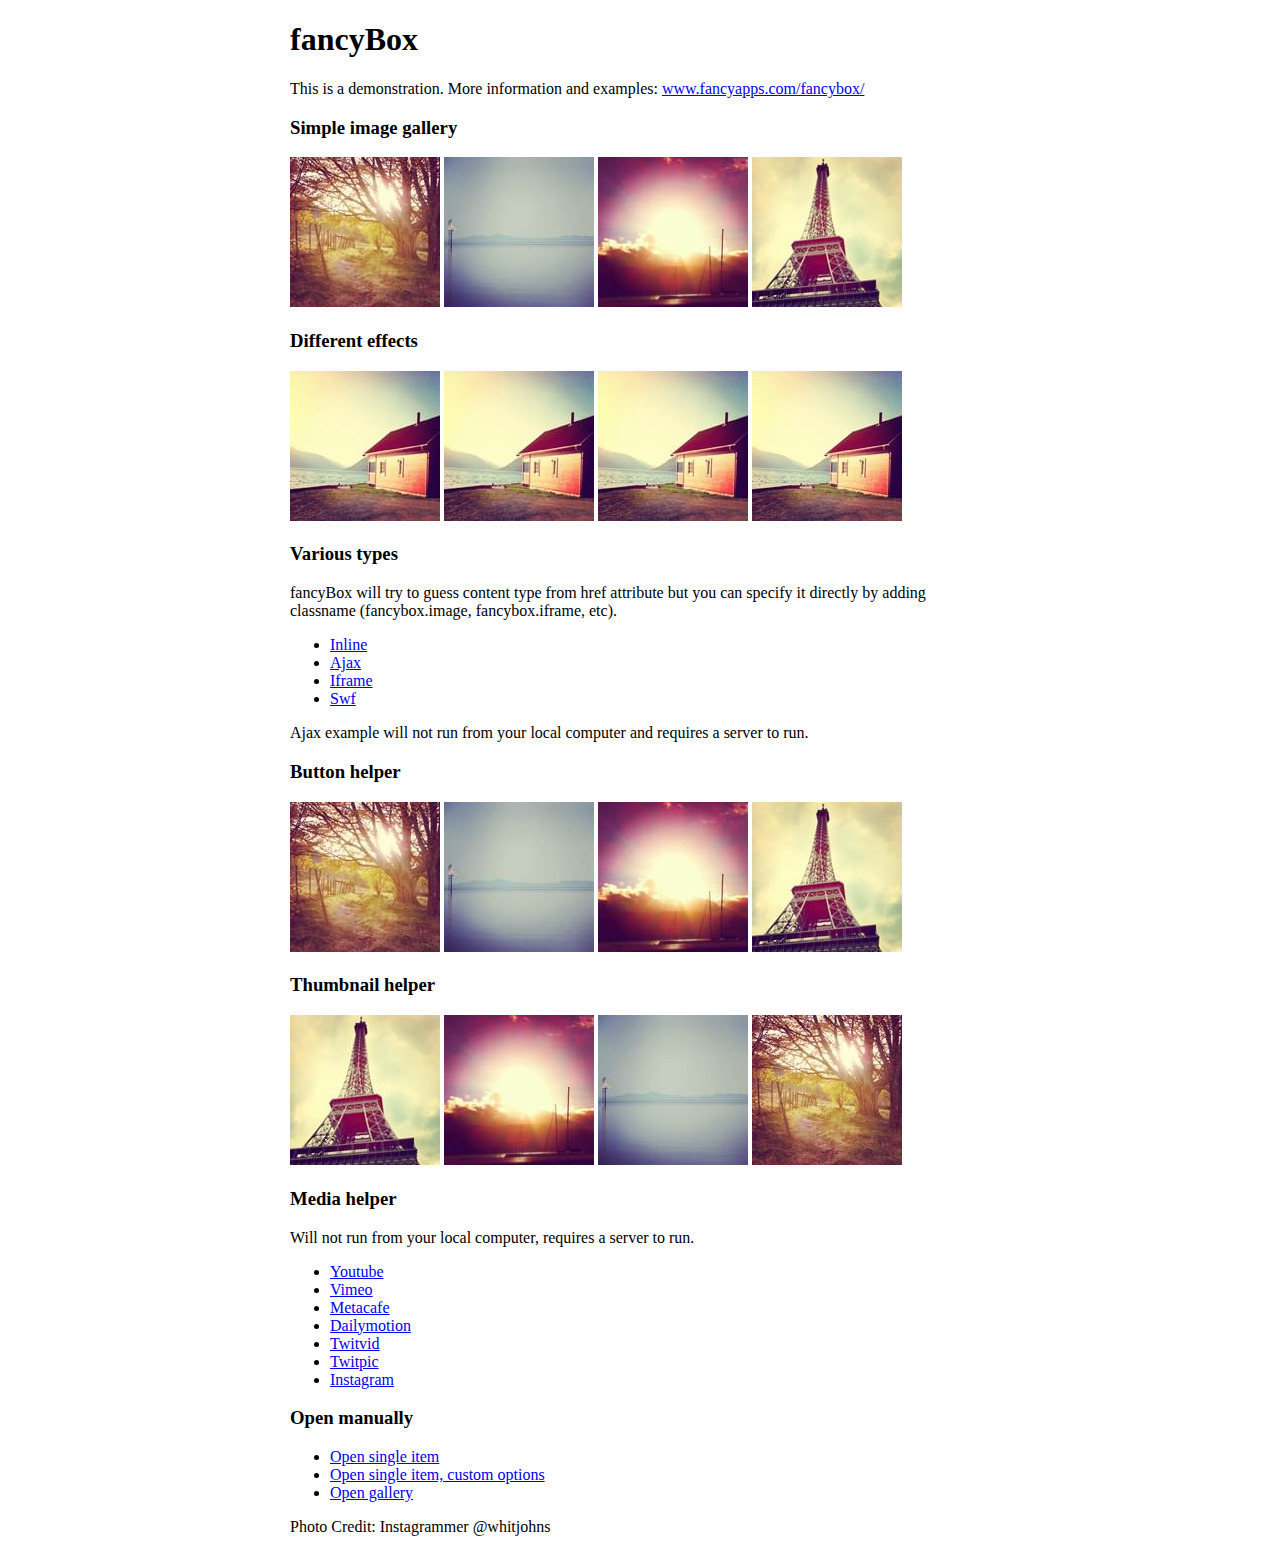
<file: wattstiles/fancybox/demo/index.html>
<!DOCTYPE html>
<html>
<head>
	<title>fancyBox - Fancy jQuery Lightbox Alternative | Demonstration</title>
	<meta http-equiv="Content-Type" content="text/html; charset=UTF-8" />

	<!-- Add jQuery library -->
	<script type="text/javascript" src="../lib/jquery-1.10.1.min.js"></script>

	<!-- Add mousewheel plugin (this is optional) -->
	<script type="text/javascript" src="../lib/jquery.mousewheel-3.0.6.pack.js"></script>

	<!-- Add fancyBox main JS and CSS files -->
	<script type="text/javascript" src="../source/jquery.fancybox.js?v=2.1.5"></script>
	<link rel="stylesheet" type="text/css" href="../source/jquery.fancybox.css?v=2.1.5" media="screen" />

	<!-- Add Button helper (this is optional) -->
	<link rel="stylesheet" type="text/css" href="../source/helpers/jquery.fancybox-buttons.css?v=1.0.5" />
	<script type="text/javascript" src="../source/helpers/jquery.fancybox-buttons.js?v=1.0.5"></script>

	<!-- Add Thumbnail helper (this is optional) -->
	<link rel="stylesheet" type="text/css" href="../source/helpers/jquery.fancybox-thumbs.css?v=1.0.7" />
	<script type="text/javascript" src="../source/helpers/jquery.fancybox-thumbs.js?v=1.0.7"></script>

	<!-- Add Media helper (this is optional) -->
	<script type="text/javascript" src="../source/helpers/jquery.fancybox-media.js?v=1.0.6"></script>

	<script type="text/javascript">
		$(document).ready(function() {
			/*
			 *  Simple image gallery. Uses default settings
			 */

			$('.fancybox').fancybox();

			/*
			 *  Different effects
			 */

			// Change title type, overlay closing speed
			$(".fancybox-effects-a").fancybox({
				helpers: {
					title : {
						type : 'outside'
					},
					overlay : {
						speedOut : 0
					}
				}
			});

			// Disable opening and closing animations, change title type
			$(".fancybox-effects-b").fancybox({
				openEffect  : 'none',
				closeEffect	: 'none',

				helpers : {
					title : {
						type : 'over'
					}
				}
			});

			// Set custom style, close if clicked, change title type and overlay color
			$(".fancybox-effects-c").fancybox({
				wrapCSS    : 'fancybox-custom',
				closeClick : true,

				openEffect : 'none',

				helpers : {
					title : {
						type : 'inside'
					},
					overlay : {
						css : {
							'background' : 'rgba(238,238,238,0.85)'
						}
					}
				}
			});

			// Remove padding, set opening and closing animations, close if clicked and disable overlay
			$(".fancybox-effects-d").fancybox({
				padding: 0,

				openEffect : 'elastic',
				openSpeed  : 150,

				closeEffect : 'elastic',
				closeSpeed  : 150,

				closeClick : true,

				helpers : {
					overlay : null
				}
			});

			/*
			 *  Button helper. Disable animations, hide close button, change title type and content
			 */

			$('.fancybox-buttons').fancybox({
				openEffect  : 'none',
				closeEffect : 'none',

				prevEffect : 'none',
				nextEffect : 'none',

				closeBtn  : false,

				helpers : {
					title : {
						type : 'inside'
					},
					buttons	: {}
				},

				afterLoad : function() {
					this.title = 'Image ' + (this.index + 1) + ' of ' + this.group.length + (this.title ? ' - ' + this.title : '');
				}
			});


			/*
			 *  Thumbnail helper. Disable animations, hide close button, arrows and slide to next gallery item if clicked
			 */

			$('.fancybox-thumbs').fancybox({
				prevEffect : 'none',
				nextEffect : 'none',

				closeBtn  : false,
				arrows    : false,
				nextClick : true,

				helpers : {
					thumbs : {
						width  : 50,
						height : 50
					}
				}
			});

			/*
			 *  Media helper. Group items, disable animations, hide arrows, enable media and button helpers.
			*/
			$('.fancybox-media')
				.attr('rel', 'media-gallery')
				.fancybox({
					openEffect : 'none',
					closeEffect : 'none',
					prevEffect : 'none',
					nextEffect : 'none',

					arrows : false,
					helpers : {
						media : {},
						buttons : {}
					}
				});

			/*
			 *  Open manually
			 */

			$("#fancybox-manual-a").click(function() {
				$.fancybox.open('1_b.jpg');
			});

			$("#fancybox-manual-b").click(function() {
				$.fancybox.open({
					href : 'iframe.html',
					type : 'iframe',
					padding : 5
				});
			});

			$("#fancybox-manual-c").click(function() {
				$.fancybox.open([
					{
						href : '1_b.jpg',
						title : 'My title'
					}, {
						href : '2_b.jpg',
						title : '2nd title'
					}, {
						href : '3_b.jpg'
					}
				], {
					helpers : {
						thumbs : {
							width: 75,
							height: 50
						}
					}
				});
			});


		});
	</script>
	<style type="text/css">
		.fancybox-custom .fancybox-skin {
			box-shadow: 0 0 50px #222;
		}

		body {
			max-width: 700px;
			margin: 0 auto;
		}
	</style>
</head>
<body>
	<h1>fancyBox</h1>

	<p>This is a demonstration. More information and examples: <a href="http://fancyapps.com/fancybox/">www.fancyapps.com/fancybox/</a></p>

	<h3>Simple image gallery</h3>
	<p>
		<a class="fancybox" href="1_b.jpg" data-fancybox-group="gallery" title="Lorem ipsum dolor sit amet"><img src="1_s.jpg" alt="" /></a>

		<a class="fancybox" href="2_b.jpg" data-fancybox-group="gallery" title="Etiam quis mi eu elit temp"><img src="2_s.jpg" alt="" /></a>

		<a class="fancybox" href="3_b.jpg" data-fancybox-group="gallery" title="Cras neque mi, semper leon"><img src="3_s.jpg" alt="" /></a>

		<a class="fancybox" href="4_b.jpg" data-fancybox-group="gallery" title="Sed vel sapien vel sem uno"><img src="4_s.jpg" alt="" /></a>
	</p>

	<h3>Different effects</h3>
	<p>
		<a class="fancybox-effects-a" href="5_b.jpg" title="Lorem ipsum dolor sit amet, consectetur adipiscing elit"><img src="5_s.jpg" alt="" /></a>

		<a class="fancybox-effects-b" href="5_b.jpg" title="Lorem ipsum dolor sit amet, consectetur adipiscing elit"><img src="5_s.jpg" alt="" /></a>

		<a class="fancybox-effects-c" href="5_b.jpg" title="Lorem ipsum dolor sit amet, consectetur adipiscing elit"><img src="5_s.jpg" alt="" /></a>

		<a class="fancybox-effects-d" href="5_b.jpg" title="Lorem ipsum dolor sit amet, consectetur adipiscing elit"><img src="5_s.jpg" alt="" /></a>
	</p>

	<h3>Various types</h3>
	<p>
		fancyBox will try to guess content type from href attribute but you can specify it directly by adding classname (fancybox.image, fancybox.iframe, etc).
	</p>
	<ul>
		<li><a class="fancybox" href="#inline1" title="Lorem ipsum dolor sit amet">Inline</a></li>
		<li><a class="fancybox fancybox.ajax" href="ajax.txt">Ajax</a></li>
		<li><a class="fancybox fancybox.iframe" href="iframe.html">Iframe</a></li>
		<li><a class="fancybox" href="http://www.adobe.com/jp/events/cs3_web_edition_tour/swfs/perform.swf">Swf</a></li>
	</ul>

	<div id="inline1" style="width:400px;display: none;">
		<h3>Etiam quis mi eu elit</h3>
		<p>
			Lorem ipsum dolor sit amet, consectetur adipiscing elit. Etiam quis mi eu elit tempor facilisis id et neque. Nulla sit amet sem sapien. Vestibulum imperdiet porta ante ac ornare. Nulla et lorem eu nibh adipiscing ultricies nec at lacus. Cras laoreet ultricies sem, at blandit mi eleifend aliquam. Nunc enim ipsum, vehicula non pretium varius, cursus ac tortor. Vivamus fringilla congue laoreet. Quisque ultrices sodales orci, quis rhoncus justo auctor in. Phasellus dui eros, bibendum eu feugiat ornare, faucibus eu mi. Nunc aliquet tempus sem, id aliquam diam varius ac. Maecenas nisl nunc, molestie vitae eleifend vel, iaculis sed magna. Aenean tempus lacus vitae orci posuere porttitor eget non felis. Donec lectus elit, aliquam nec eleifend sit amet, vestibulum sed nunc.
		</p>
	</div>

	<p>
		Ajax example will not run from your local computer and requires a server to run.
	</p>

	<h3>Button helper</h3>
	<p>
		<a class="fancybox-buttons" data-fancybox-group="button" href="1_b.jpg"><img src="1_s.jpg" alt="" /></a>

		<a class="fancybox-buttons" data-fancybox-group="button" href="2_b.jpg"><img src="2_s.jpg" alt="" /></a>

		<a class="fancybox-buttons" data-fancybox-group="button" href="3_b.jpg"><img src="3_s.jpg" alt="" /></a>

		<a class="fancybox-buttons" data-fancybox-group="button" href="4_b.jpg"><img src="4_s.jpg" alt="" /></a>
	</p>

	<h3>Thumbnail helper</h3>
	<p>
		<a class="fancybox-thumbs" data-fancybox-group="thumb" href="4_b.jpg"><img src="4_s.jpg" alt="" /></a>

		<a class="fancybox-thumbs" data-fancybox-group="thumb" href="3_b.jpg"><img src="3_s.jpg" alt="" /></a>

		<a class="fancybox-thumbs" data-fancybox-group="thumb" href="2_b.jpg"><img src="2_s.jpg" alt="" /></a>

		<a class="fancybox-thumbs" data-fancybox-group="thumb" href="1_b.jpg"><img src="1_s.jpg" alt="" /></a>
	</p>

	<h3>Media helper</h3>
	<p>
		Will not run from your local computer, requires a server to run.
	</p>

	<ul>
		<li><a class="fancybox-media" href="http://www.youtube.com/watch?v=opj24KnzrWo">Youtube</a></li>
		<li><a class="fancybox-media" href="http://vimeo.com/47480346">Vimeo</a></li>
		<li><a class="fancybox-media" href="http://www.metacafe.com/watch/7635964/">Metacafe</a></li>
		<li><a class="fancybox-media" href="http://www.dailymotion.com/video/xoeylt_electric-guest-this-head-i-hold_music">Dailymotion</a></li>
		<li><a class="fancybox-media" href="http://twitvid.com/QY7MD">Twitvid</a></li>
		<li><a class="fancybox-media" href="http://twitpic.com/7p93st">Twitpic</a></li>
		<li><a class="fancybox-media" href="http://instagr.am/p/IejkuUGxQn">Instagram</a></li>
	</ul>

	<h3>Open manually</h3>
	<ul>
		<li><a id="fancybox-manual-a" href="javascript:;">Open single item</a></li>
		<li><a id="fancybox-manual-b" href="javascript:;">Open single item, custom options</a></li>
		<li><a id="fancybox-manual-c" href="javascript:;">Open gallery</a></li>
	</ul>

	<p>
		Photo Credit: Instagrammer @whitjohns
	</p>
</body>
</html>
</file>
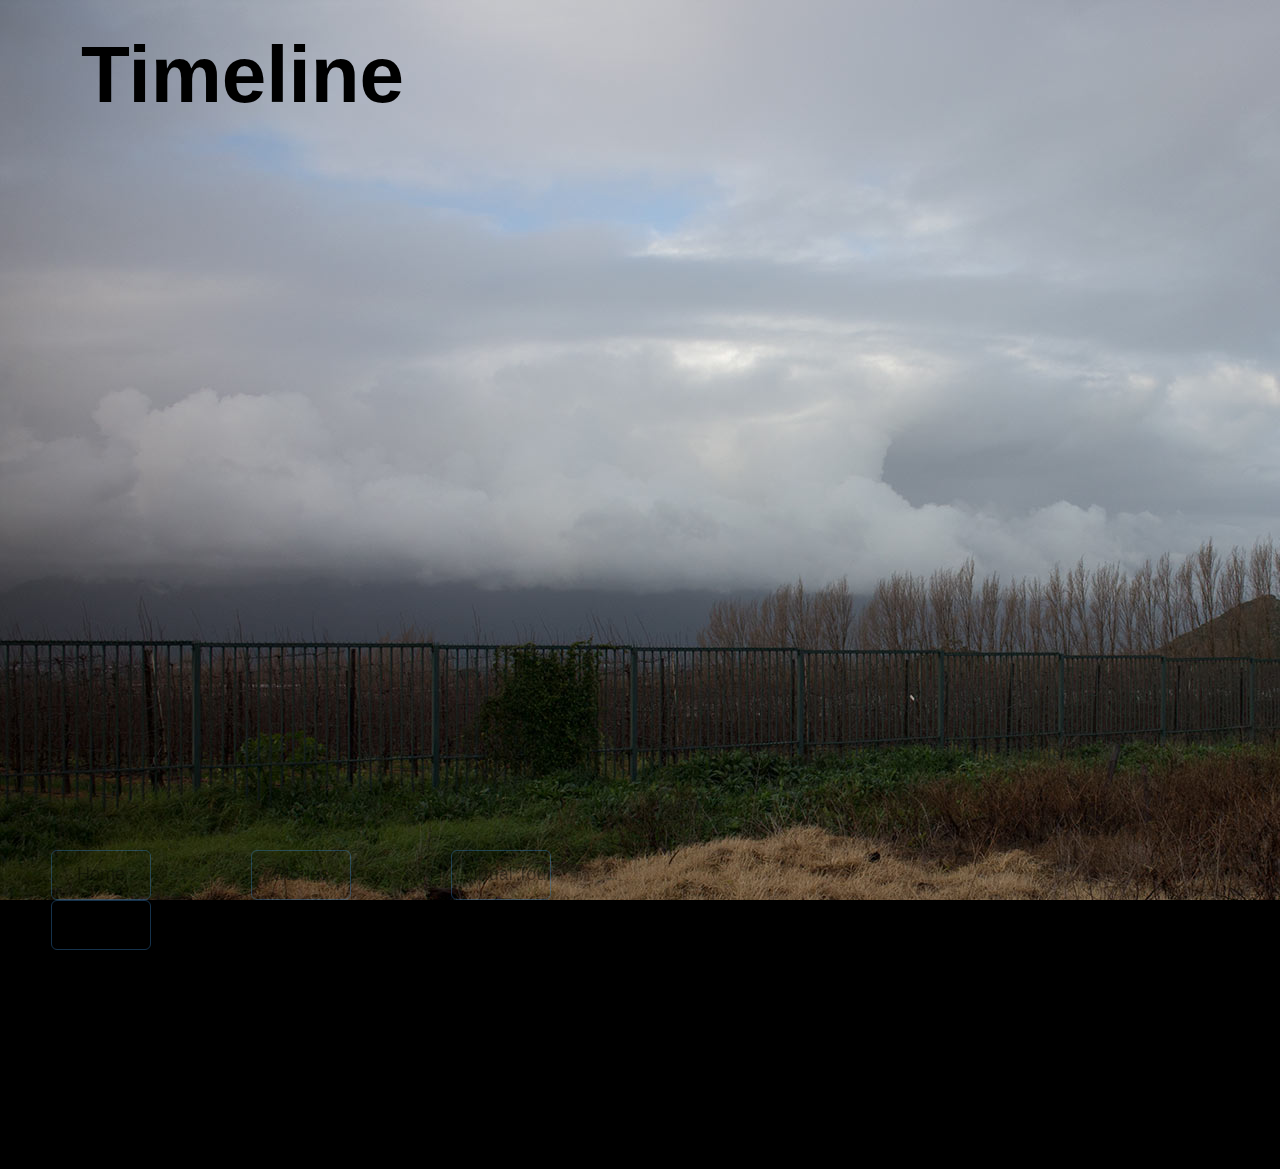
<file: timeline1.html>
<!DOCTYPE html>
<html>
  <head>
    <title>Watts rebellion timeline</title>
    
    <meta name="viewport" content="width=device-width, initial-scale=1">
    
    <!-- Bootstrap CSS -->
    <link href="css/bootstrap.min.css" rel="stylesheet" media="screen">

	<!-- your CSS stylesheet -->	
	<link href="css/styles.css" rel="stylesheet" type="text/css">
  </head>
  
  <body>
	  <!--Begin container div -->
	  <div id = "container">
		<div id="maincontentcontainer">
			<!--Begin Timelineheader div -->
			<div id="timelineheader"> 
				<h1 id="headertext">Timeline</h1> 
			</div> <!--End Timelineheader div -->
			<!--Begin Timeline div-->
			<!-- Have put a timeline js here, want to replace it with a prettier one, like in return of hope -->
			<!--Begin Timeline div-->
			<div id="timeline">
				<iframe id="timelineframe" src='http://cdn.knightlab.com/libs/timeline/latest/embed/index.html?source=0ArhkyM_drsvOdElJREZNWGUtb3VXdDdmN2xQMnhGWUE&font=Bevan-PotanoSans&maptype=toner&lang=en&height=400' width='600' height='400' frameborder='0'>
				</iframe>
			</div> <!--End Timeline-->
		</div> <!-- main content container -->
		
		<!-- Begin menucontainer div -->
	
		<div id="menucontainer">
			<a href="index.html"> <button type="button" class="btn btn-primary btn-lg menuitem">Home</button> </a>
			<a href="peoplestories.html"><button type="button" class="btn btn-primary btn-lg menuitem">Stories</button> </a>
			<button type="button" class="btn btn-primary btn-lg menuitem">Virtual Tour</button>
			<button type="button" class="btn btn-primary btn-lg menuitem"> Then and Now</button>
		
		</div>
	
		<!-- End menucontainer div -->		
		
	 </div> <!-- End container div -->
 </body>
 </html>
</file>
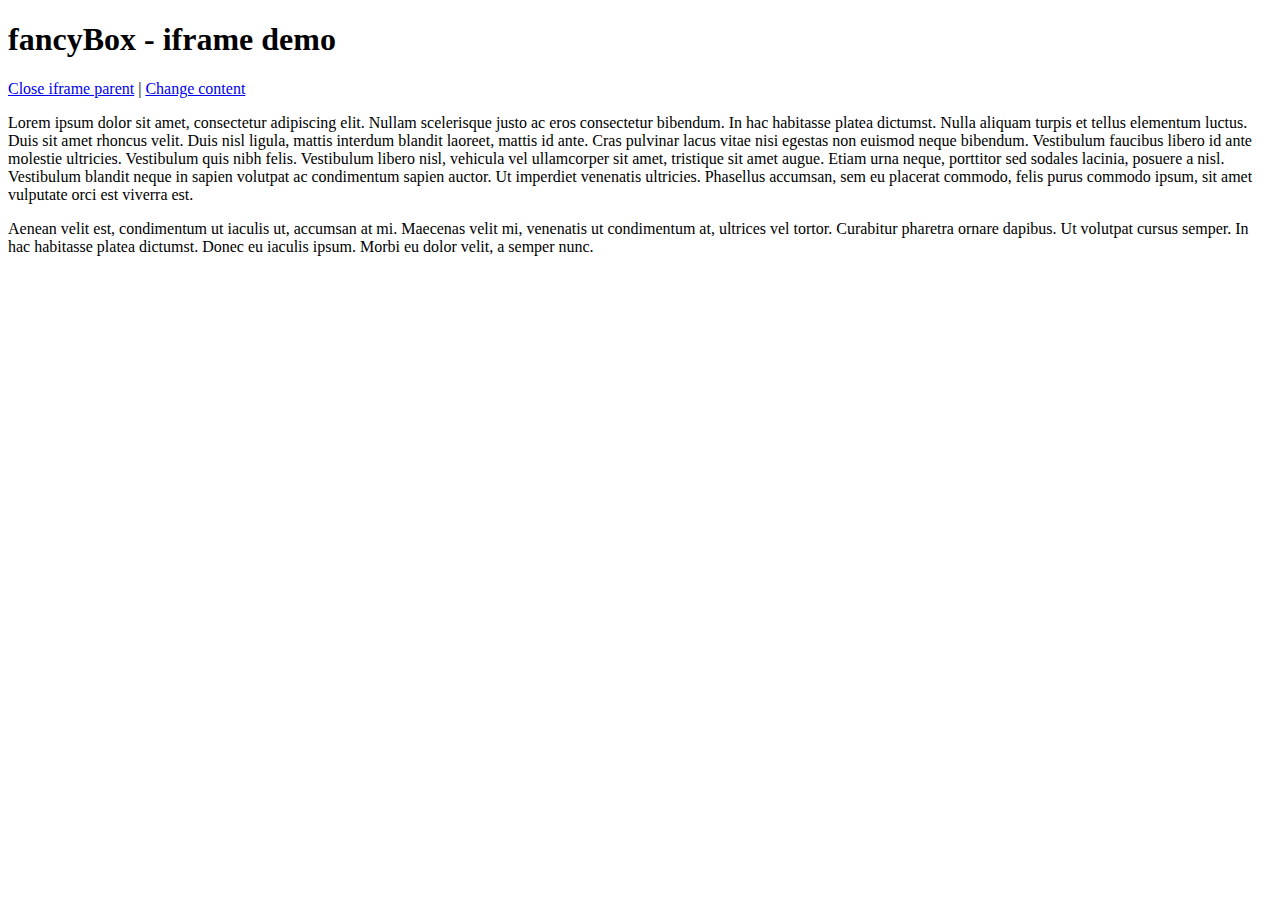
<file: wattstiles/fancybox/demo/iframe.html>
<!DOCTYPE html>
<html>
<head>
	<title>fancyBox - iframe demo</title>
	<meta http-equiv="Content-Type" content="text/html; charset=UTF-8" />
</head>
<body>
	<h1>fancyBox - iframe demo</h1>

	<p>
		<a href="javascript:parent.jQuery.fancybox.close();">Close iframe parent</a>

		|

		<a href="javascript:parent.jQuery.fancybox.open({href : '1_b.jpg', title : 'My title'});">Change content</a>
	</p>

	<p>
		Lorem ipsum dolor sit amet, consectetur adipiscing elit. Nullam scelerisque justo ac eros consectetur bibendum. In hac habitasse platea dictumst. Nulla aliquam turpis et tellus elementum luctus. Duis sit amet rhoncus velit. Duis nisl ligula, mattis interdum blandit laoreet, mattis id ante. Cras pulvinar lacus vitae nisi egestas non euismod neque bibendum. Vestibulum faucibus libero id ante molestie ultricies. Vestibulum quis nibh felis. Vestibulum libero nisl, vehicula vel ullamcorper sit amet, tristique sit amet augue. Etiam urna neque, porttitor sed sodales lacinia, posuere a nisl. Vestibulum blandit neque in sapien volutpat ac condimentum sapien auctor. Ut imperdiet venenatis ultricies. Phasellus accumsan, sem eu placerat commodo, felis purus commodo ipsum, sit amet vulputate orci est viverra est.
	</p>

	<p>
		Aenean velit est, condimentum ut iaculis ut, accumsan at mi. Maecenas velit mi, venenatis ut condimentum at, ultrices vel tortor. Curabitur pharetra ornare dapibus. Ut volutpat cursus semper. In hac habitasse platea dictumst. Donec eu iaculis ipsum. Morbi eu dolor velit, a semper nunc.
	</p>
</body>
</html>
</file>
<file: css/styles.css>
/* style.css 
   Author: Mostly Jenna
   Date: 
 
*/

/* PARALLAX STYLING */

body, html {
	height: 100%;
	min-height: 100%;
	background-color: #000000;
	
}

section {
	width: 100%;

	
}

section h2 {
	margin-top: 0;
	margin-left: 20px;
	color: #ffffff;
	font-size: 50px;
	padding: 20px 0px 0px 20px;
	
}


.main {
	overflow-x: hidden;
}

.bcg {
	background-position: center center;
	background-repeat: no-repeat;
	background-attachment: fixed;
	background-size: cover;
	height: 100%;
	width: 100%;
}

/* first parallax slide */
#slide-1 .bcg {
	background-image:url('../img/burningbuildings.jpg');
	height: 700px;
	
}

/* second parallax slide */
#slide-2 .bcg {background: none; 
	background-color: #010101; 
	height: auto; 
	text-align: center;
}

#slide2header {
	margin-top: 20px;
	width: auto;
	
}

/* third parallax slide */
#slide-3 .bcg {
	background-image:url('../img/103rd.jpg');
	height: 640px;
}

/*.thirdslide {
	float: right;
	
}*/

/* fourth parallax slide */ 
#slide-4 .bcg {
	background-image:url('../img/towers.jpg');
}

/* curtain */
.curtainContainer {width: 100%; height: 100%; position: relative;}
.curtainContainer .curtain {width: 300%; height: 1px; background-color: #000000; position: absolute; top: 25%; left: 0; opacity: 0}
.curtainContainer .copy {position: absolute; bottom: 30%; left: 0; width: 100%; text-align: center;}

/* fifth parallax slide */
#slide-5 {
	position: relative;
	height: 900px;
}

#slide-5 .bcg {background-image:url('../img/map4.jpg')}
#slide-5 .bcg2 {background-image:url('../img/towers.jpg'); position: fixed; bottom: 0; left: 0; opacity: 0; z-index: 1; }
#slide-5 .bcg3 {background: none; background-color: #010101; position: fixed; bottom: 0; left: 0; opacity: 0; z-index: 2;}





	
.hsContainer {
	display: table;
	table-layout: fixed;
	width: 100%;
	height: 100%;
	overflow: hidden;
	position: relative;
}

.hscontent {
	max-width: 450px;
	margin: -150px auto 0 auto;
	display: table-cell;
	vertical-align: middle;
	color: #ebebeb;
	padding: 0 8%;
	text-align: center;
}

	.hscontent h2, .copy h2 {
		color: #ffffff;
		font-size: 45px;
		line-height: 48px;
		margin-bottom: 12px;
		text-align: center;

	}
	
	.hscontent p {
		width: 400px;
		margin: 0 auto;
		
	}
	
	.hscontent a {
		color: #b2b2b2;
		text-decoration: underline;
	}
	
	.bgblack {
		background-color: rgba(0,0,0,0.75)
		padding: 3px 10px
	}
	
p.homepage {
	font-family: "Helvetica", sans-serif;
	font-size: 16px;
	color: #FFFFFF;
	width: 40%;
	margin-left: 45px;
	
}

#slide-1 .homepage {
	width: 40%;
	margin-left: 60px;
}

#slide-2 .homepage {
	width: 40%;
	text-align: left;
	vertical-align: center;
	margin-left: auto; 
	margin-right: auto;
	padding: 0px 0px 20px 0px;
}
	

#caption {
	font-style: italic;
	font-size: 12px;
	width: 25%;
	
	
}

#closingtext {
	margin-top: 100px;
}

#demomap {
	
	
	z-index: 3;
}
	
.bgBlack {
	background-color: rgba(0,0,0,0.75);
	padding: 3px 10px;
}
	


/* end parallax styling */

#container {
	/*placeholder bg image*/
	background-image: url('../img/demobackground.jpg');
	background-repeat: no-repeat;
	background-attachment: fixed;
	width: auto;
	height: 100%;
	opacity: 5.0;
	padding: 0px 0px 50px 0px;
	border: 1px solid transparent;
}

#maincontentcontainer {
	height: 800px;
	width:100%;
}

#titleheader {
	height: 2000px;
	width: 1024px;
	margin: 100px 0px 0px 50px;
	
}

h1 {
	font-family: "Helvetica", "Arial", sans-serif;
	font-size: 30px;
	font-weight: bold;
	color: #ffffff;
	margin: 30px 0px 30px 30px;
}

h3 {
	font-family: "Helvetica", "Arial", sans-serif;
	font-size: 20px;
	font-weight: bold;
	color: #ffffff;
	margin: 30px 0px 30px 40px;
}

#headertext{
	 padding-left:50px; 
	 font-family: "Helvetica", "Arial", sans-serif;
	 font-size: 80px;
	 font-weight: bold;
	 color: black; 
 }
 
 #headertext2 {
	 padding-left:150px;	
	 font-family: "Helvetica", "Arial", sans-serif;
	 font-size: 50px;
	 font-weight: bold;
	 color: white; 
 }
 
#videocontainer {
	margin-right: auto;
	margin-left: auto;
	padding-top: -100px
	border: 5px solid black; 
	width: 640px;
}

/* MENU STYLING */

#menucontainer {
	position: fixed; 
	width: 600px;
	height: 80px;
	/*margin-left: auto;
	margin-right: auto;*/
	bottom: -30px;
	display: block;
	z-index: 4;
	
	
}

#menulist {
	margin: 0;
	padding: 0;
	bottom: 0px;
	
}

.menuitem {
	width: 100px;
	height: 50px;
	float: left;
	color: black;
	text-align: center;
	overflow: hidden;
	background-color: white;
	opacity: 0.4;
	position: relative;

}

a {
	color: #black;
	text-decoration: none;
}

p {
	padding: 10px 5px;
	color: black;
}

.subtext {
	padding-top: 10px;
	color: black;
	font-weight: bold;
}



.glyphicon {
	padding: 15px;
}

/* end menu styling */

.btn {
	margin: 0px 50px;
	padding: 10px 10px;
	background-color: transparent;
}


.btn-default {
	background-color: transparent;
	outline: none;

}


#timelineheader{
	width: 800px;
	height: auto;
}

#timeline {
	margin: 50px 0px 0px 40px;
	height: 1000px;
}

/* STORIES STYLING */

.stories {
	width: 250px;
	height: 250px;
	float: left;

}

#storieswrapper {
	width: 790px;
	height: 540px;
	margin-left: auto;
	margin-right: auto;
	border: 20px solid black;
	
} 

.storypic {
	height: 250px;
	width: 250px;
}

#introvideo {
	margin-left: auto;
	margin-right: auto;
}

#timelineframe {
	width: 80%;
}

ul {
	list-style-type: none;
}

.storylist {
	float: right;
	width: 790px;
	padding: 0px -10px 0px 0px;
	
	
}

.storycaption {
	position: absolute; 
	width: 250px;
	height: auto;
	margin-top: 138px;
	background: black;
	display: none;
	opacity: 0.7;
}

.storytitle {
	margin-left: 20px;
	color: white;
}

.profile {
	width: 150px;
}

.character {
	margin-left: 20px;
	font-style: italic;
	/*font-family: */
	color: white;
}

/* end stories styling */

/*map styling */

#mapcontext {
	color: #FFF;
	float:left;
	width: 80%;
	padding: 0px 0px 0px 0px;
	position: relative;
	margin-left:auto;
	margin-right:auto;
	top:0px;
}

body {font-family: "Helvetica", "Arial" sans-serif;}

#photogallery { width:800px; margin: auto; height: 420px; }
</file>
